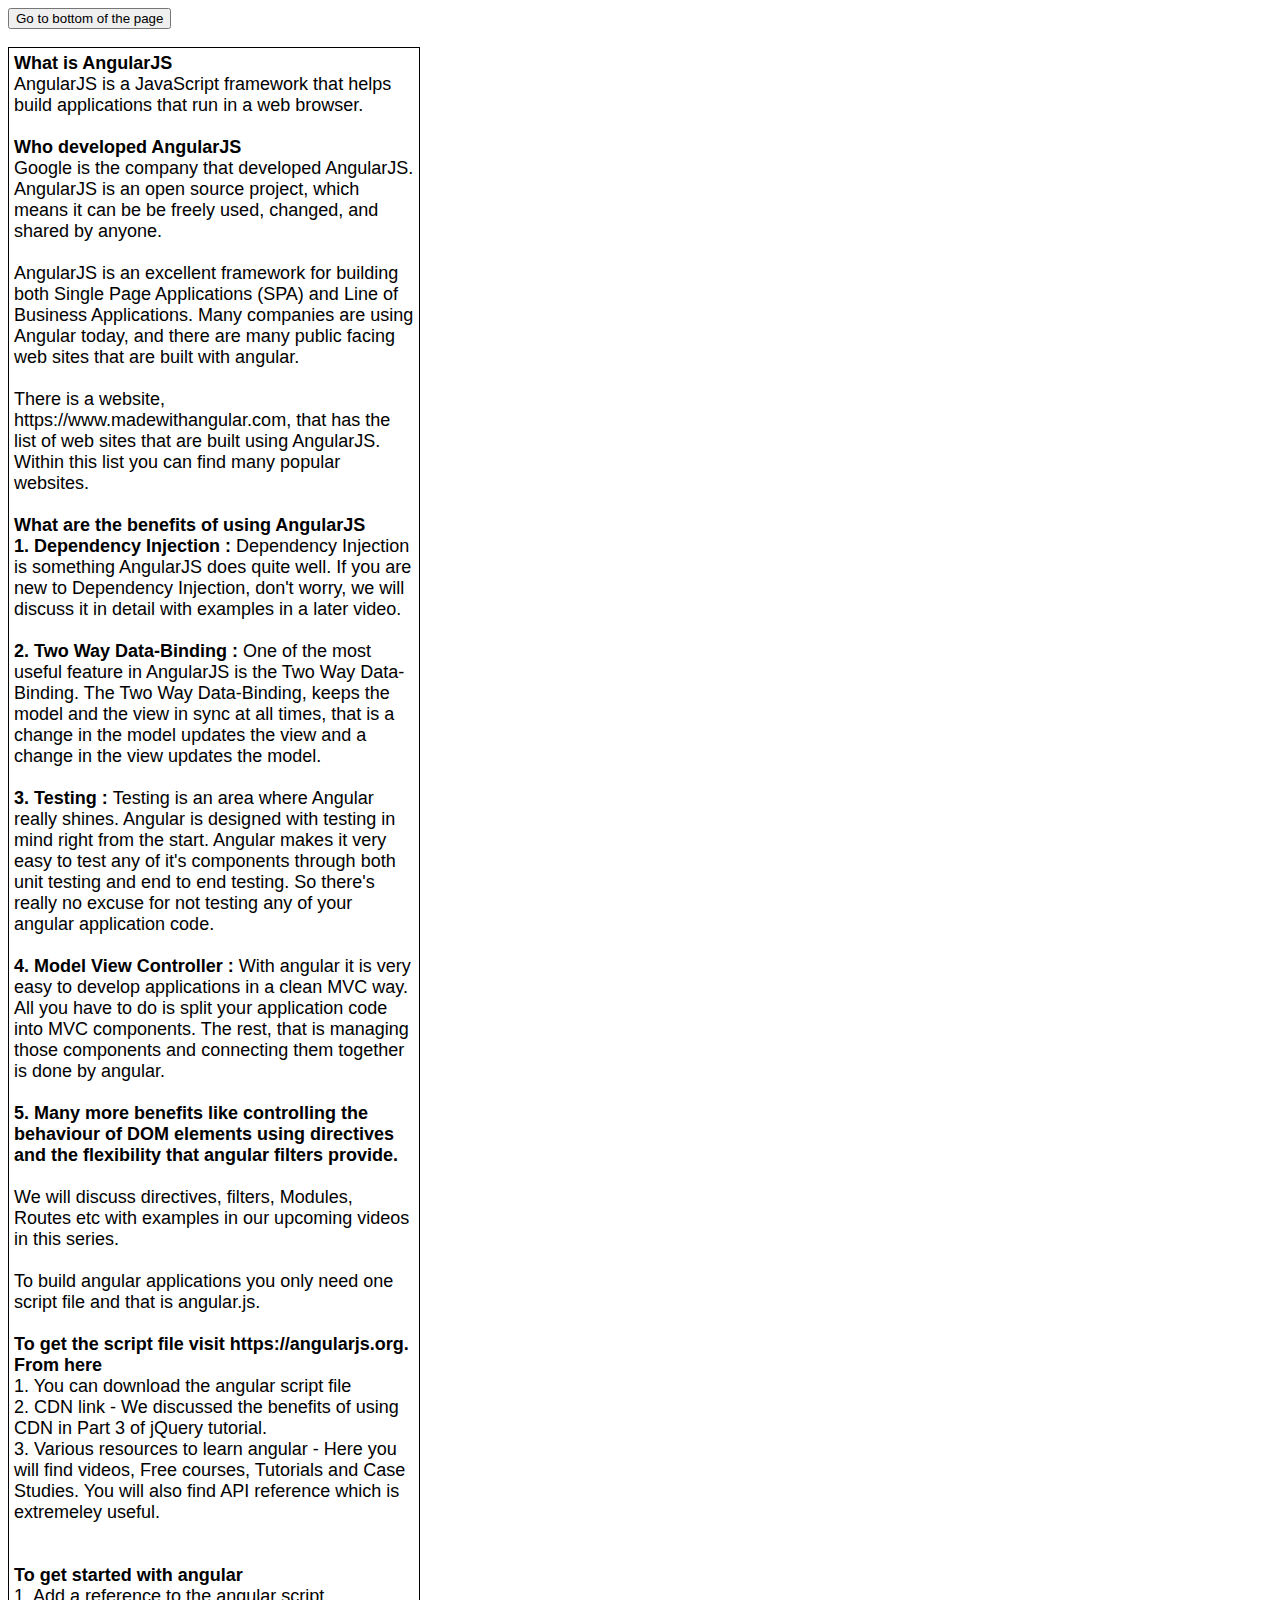
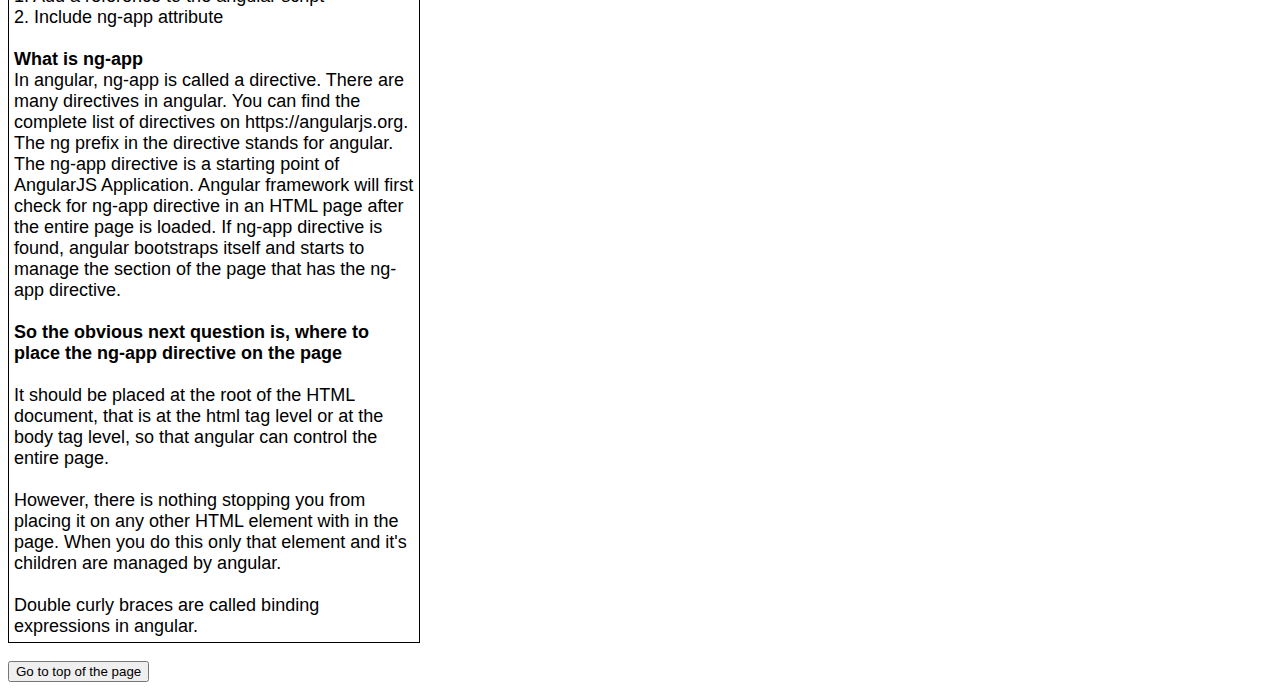
<file: AngularJS Demo/AnchorScroll.html>
﻿<!DOCTYPE html>
<html ng-app="myModule">
<head>
    <script src="Scripts/angular.min.js"></script>
    <script src="Scripts/Script.js"></script>
    <style>
        div {
            width: 400px;
            border: 1px solid black;
            font-family: Arial;
            font-size: large;
            padding: 5px;
        }
    </style>
</head>
<body ng-controller="scrollController">
    <!--Anchorscroll-->
    <button id="top" ng-click="scrollTo('bottom')">Go to bottom of the page</button><br /><br />
    <div>
        <b>What is AngularJS</b>
        <br />
        AngularJS is a JavaScript framework that helps build applications that run in a web browser.
        <br /><br />
        <b>Who developed AngularJS</b>
        <br />
        Google is the company that developed AngularJS. AngularJS is an open source project, which means it can be be freely used, changed, and shared by anyone.
        <br /><br />
        AngularJS is an excellent framework for building both Single Page Applications (SPA) and Line of Business Applications. Many companies are using Angular today, and there are many public facing web sites that are built with angular.
        <br /><br />
        There is a website, https://www.madewithangular.com, that has the list of web sites that are built using AngularJS. Within this list you can find many popular websites.
        <br /><br />
        <b>What are the benefits of using AngularJS</b>
        <br />
        <b>1. Dependency Injection : </b>Dependency Injection is something AngularJS does quite well. If you are new to Dependency Injection, don't worry, we will discuss it in detail with examples in a later video.
        <br /><br />
        <b>2. Two Way Data-Binding : </b>One of the most useful feature in AngularJS is the Two Way Data-Binding. The Two Way Data-Binding, keeps the model and the view in sync at all times, that is a change in the model updates the view and a change in the view updates the model.
        <br /><br />
        <b>3. Testing : </b>Testing is an area where Angular really shines. Angular is designed with testing in mind right from the start. Angular makes it very easy to test any of it's components through both unit testing and end to end testing. So there's really no excuse for not testing any of your angular application code.
        <br /><br />
        <b>4. Model View Controller : </b>With angular it is very easy to develop applications in a clean MVC way. All you have to do is split your application code into MVC components. The rest, that is managing those components and connecting them together is done by angular.
        <br /><br />
        <b>5. Many more benefits like controlling the behaviour of DOM elements using directives and the flexibility that angular filters provide.</b>
        <br /><br />
        We will discuss directives, filters, Modules, Routes etc with examples in our upcoming videos in this series.
        <br /><br />
        To build angular applications you only need one script file and that is angular.js.
        <br /><br />
        <b>To get the script file visit https://angularjs.org. From here</b>
        <br />
        1. You can download the angular script file<br />
        2. CDN link - We discussed the benefits of using CDN in Part 3 of jQuery tutorial.<br />
        3. Various resources to learn angular - Here you will find videos, Free courses, Tutorials and Case Studies. You will also find API reference which is extremeley useful.<br />
        <br /><br />
        <b>To get started with angular</b>
        <br />
        1. Add a reference to the angular script
        <br />
        2. Include ng-app attribute
        <br /><br />

        <b>What is ng-app</b>
        <br />
        In angular, ng-app is called a directive. There are many directives in angular. You can find the complete list of directives on https://angularjs.org. The ng prefix in the directive stands for angular. The ng-app directive is a starting point of AngularJS Application. Angular framework will first check for ng-app directive in an HTML page after the entire page is loaded. If ng-app directive is found, angular bootstraps itself and starts to manage the section of the page that has the ng-app directive.
        <br /><br />
        <b>So the obvious next question is, where to place the ng-app directive on the page</b>
        <br /><br />
        It should be placed at the root of the HTML document, that is at the html tag level or at the body tag level, so that angular can control the entire page.
        <br /><br />
        However, there is nothing stopping you from placing it on any other HTML element with in the page. When you do this only that element and it's children are managed by angular.
        <br /><br />
        <span>Double curly braces are called binding expressions in angular.</span>
    </div>
    <br />
    <button id="bottom" ng-click="scrollTo('top')">Go to top of the page</button>
</body>
</html>
</file>
